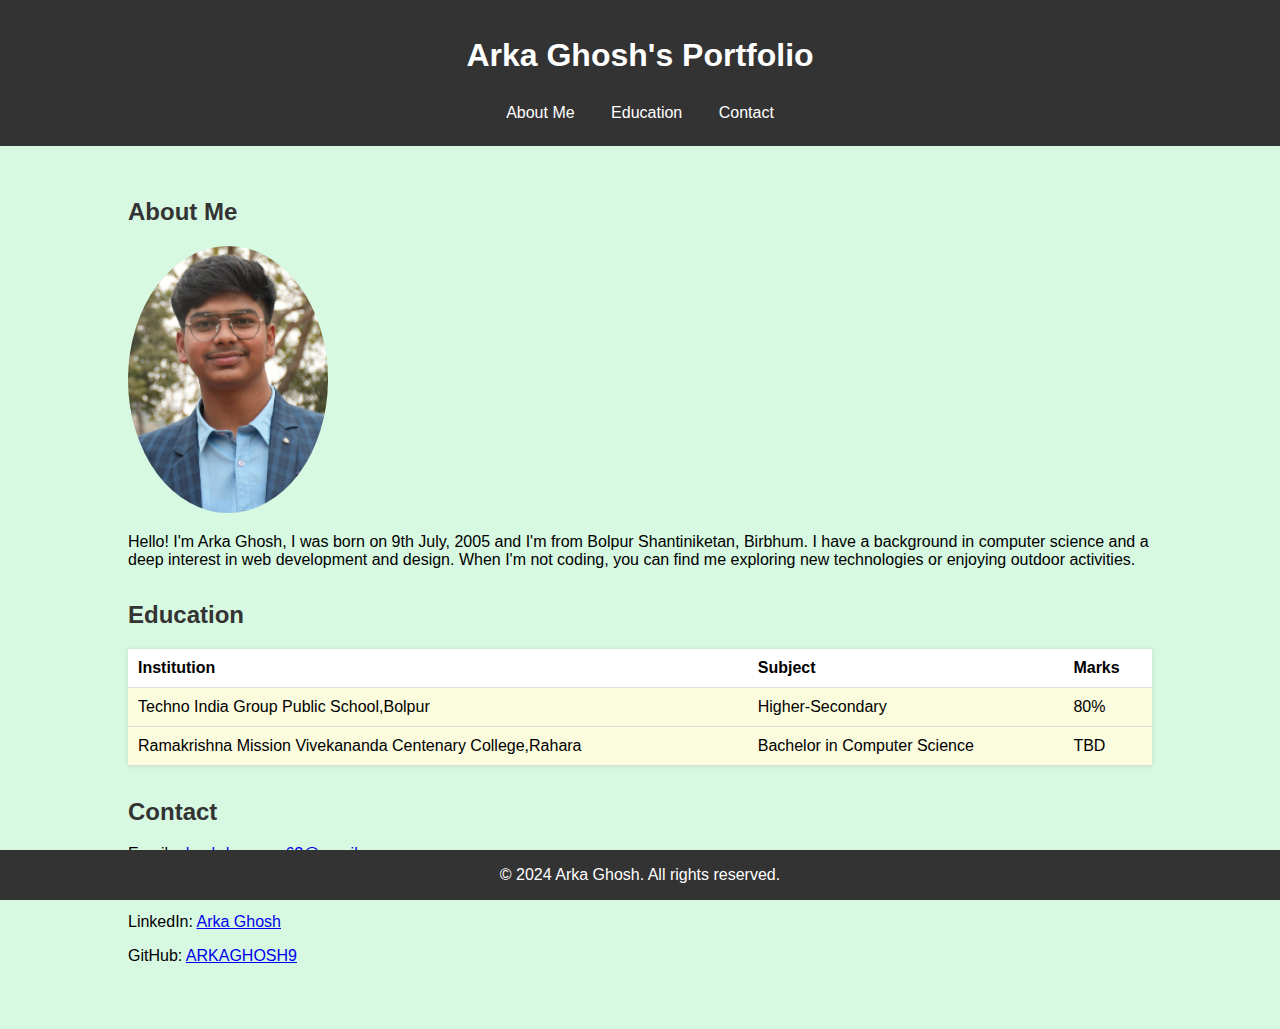
<file: index.html>
<!DOCTYPE html>
<html lang="en">
<head>
    <meta charset="UTF-8">
    <meta name="viewport" content="width=device-width, initial-scale=1.0">
    <title>Arka Ghosh's Portfolio</title>
    <style>
        body {
            font-family: Arial, sans-serif;
            margin: 0;
            padding: 0;
            background-color: #d7f8e1;
        }
        header {
            background-color: #333;
            color: #fff;
            padding: 1rem;
            text-align: center;
        }
        nav {
            margin: 0;
            padding: 0;
        }
        nav a {
            color: #fff;
            padding: 0.5rem 1rem;
            text-decoration: none;
            display: inline-block;
        }
        nav a:hover {
            background-color: #575757;
        }
        .container {
            width: 80%;
            margin: 0 auto;
            padding: 2rem 0;
        }
        section {
            margin-bottom: 2rem;
        }
        h2 {
            color: #333;
        }
        table {
            width: 100%;
            border-collapse: collapse;
            margin-top: 1rem;
            background-color: #fbfbdd;
            box-shadow: 0 0 5px rgba(0, 0, 0, 0.1);
        }
        th, td {
            padding: 10px;
            text-align: left;
            border-bottom: 1px solid #ddd;
        }
        th {
            background-color: #ffffff;
        }
        img {
            max-width: 200px;
            border-radius: 50%;
        }
        footer {
            text-align: center;
            padding: 0rem;
            background-color: #333;
            color: #fff;
            position: fixed;
            width: 100%;
            bottom: 0;
        }
    </style>
</head>
<body>
    <header>
        <h1>Arka Ghosh's Portfolio</h1>
        <nav>
            <a href="#about">About Me</a>
            <a href="#education">Education</a>
            <a href="#contact">Contact</a>
        </nav>
    </header>

    <div class="container">
        <!-- About Me Section -->
        <section id="about">
            <h2>About Me</h2>
            <img src="20240728_112023.jpg" alt="Arka Ghosh">
            <p>Hello! I'm Arka Ghosh, I was born on 9th July, 2005 and I'm from Bolpur Shantiniketan, Birbhum. I have a background in computer science and a deep interest in web development and design. When I'm not coding, you can find me exploring new technologies or enjoying outdoor activities.</p>
        </section>

        <!-- Education Section -->
        <section id="education">
            <h2>Education</h2>
            <table>
                <tr>
                    <th>Institution</th>
                    <th>Subject</th>
                    <th>Marks</th>
                </tr>
                <tr>
                    <td>Techno India Group Public School,Bolpur</td>
                    <td>Higher-Secondary</td>
                    <td>80%</td>
                </tr>
                <tr>
                    <td>Ramakrishna Mission Vivekananda Centenary College,Rahara</td>
                    <td>Bachelor in Computer Science</td>
                    <td>TBD</td>
                </tr>
            </table>
        </section>

        <!-- Contact Section -->
        <section id="contact">
            <h2>Contact</h2>
            <p>Email: <a href="ghoshdayamoy62@gmail.com">ghoshdayamoy62@gmail.com</a></p>
            <p>Phone: (+91)8653140582</p>
            <p>LinkedIn: <a href="https://www.linkedin.com/in/Arka Ghosh" target="_blank">Arka Ghosh</a></p>
            <p>GitHub: <a href="https://github.com/ARKAGHOSH9" target="_blank">ARKAGHOSH9</a></p>
        </section>
    </div>

    <footer>
        <p>&copy; 2024 Arka Ghosh. All rights reserved.</p>
    </footer>
</body>
</html>
</file>
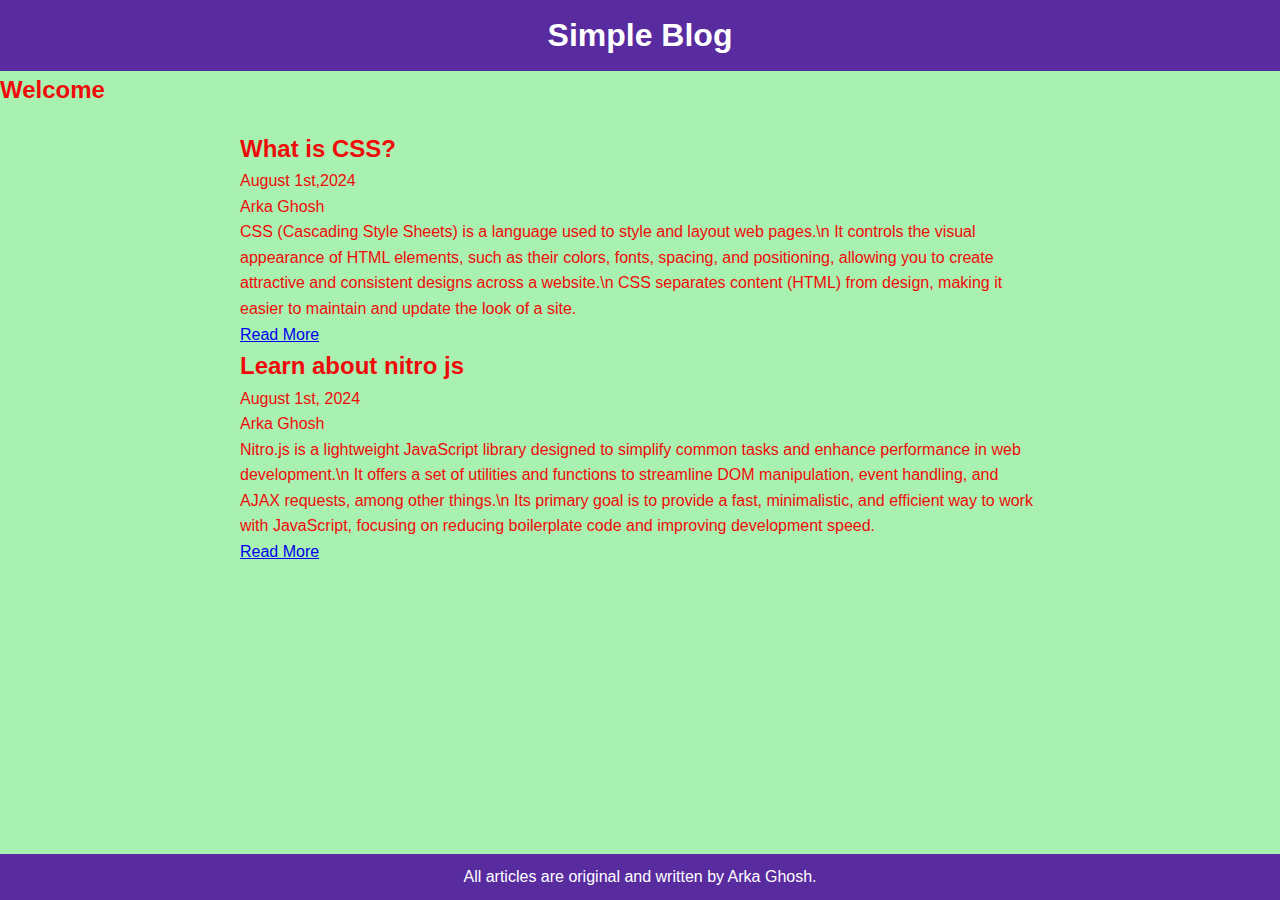
<file: blog2.html>
<!DOCTYPE html>
<html lang="en">
<head>
  <meta charset="UTF-8">
  <meta name="viewport" content="width=device-width, initial-scale=1.0">
  <meta http-equiv="X-UA-Compatible" content="ie=edge">
  <title>Simple Blog</title>
  <link rel="stylesheet" href="style.css">
</head>
<body>
  <header class="heading">
    <h1>Simple Blog</h1>
  </header>
  <h2>Welcome</h2>
  <main>
    <section>
      <article class="art">
        <h2>What is CSS?</h2>
        <div>August 1st,2024</div>
        <div>Arka Ghosh</div>
        <p> CSS (Cascading Style Sheets) is a language used to style and layout web pages.\n It controls the visual appearance of HTML elements, such as their colors, fonts, spacing, and positioning, allowing you to create attractive and consistent designs across a website.\n CSS separates content (HTML) from design, making it easier to maintain and update the look of a site.</p>
        <a href="#">Read More</a>
      </article>
      <article class="art">
        <h2>Learn about nitro js</h2>
        <div>August 1st, 2024</div>
        <div>Arka Ghosh</div>
        <p>Nitro.js is a lightweight JavaScript library designed to simplify common tasks and enhance performance in web development.\n It offers a set of utilities and functions to streamline DOM manipulation, event handling, and AJAX requests, among other things.\n Its primary goal is to provide a fast, minimalistic, and efficient way to work with JavaScript, focusing on reducing boilerplate code and improving development speed.</p>
        <a href="#">Read More</a>
      </article>
    </section>
  </main>
  <footer>
    All articles are original and written by Arka Ghosh.
  </footer>
</body>
</html>
</file>
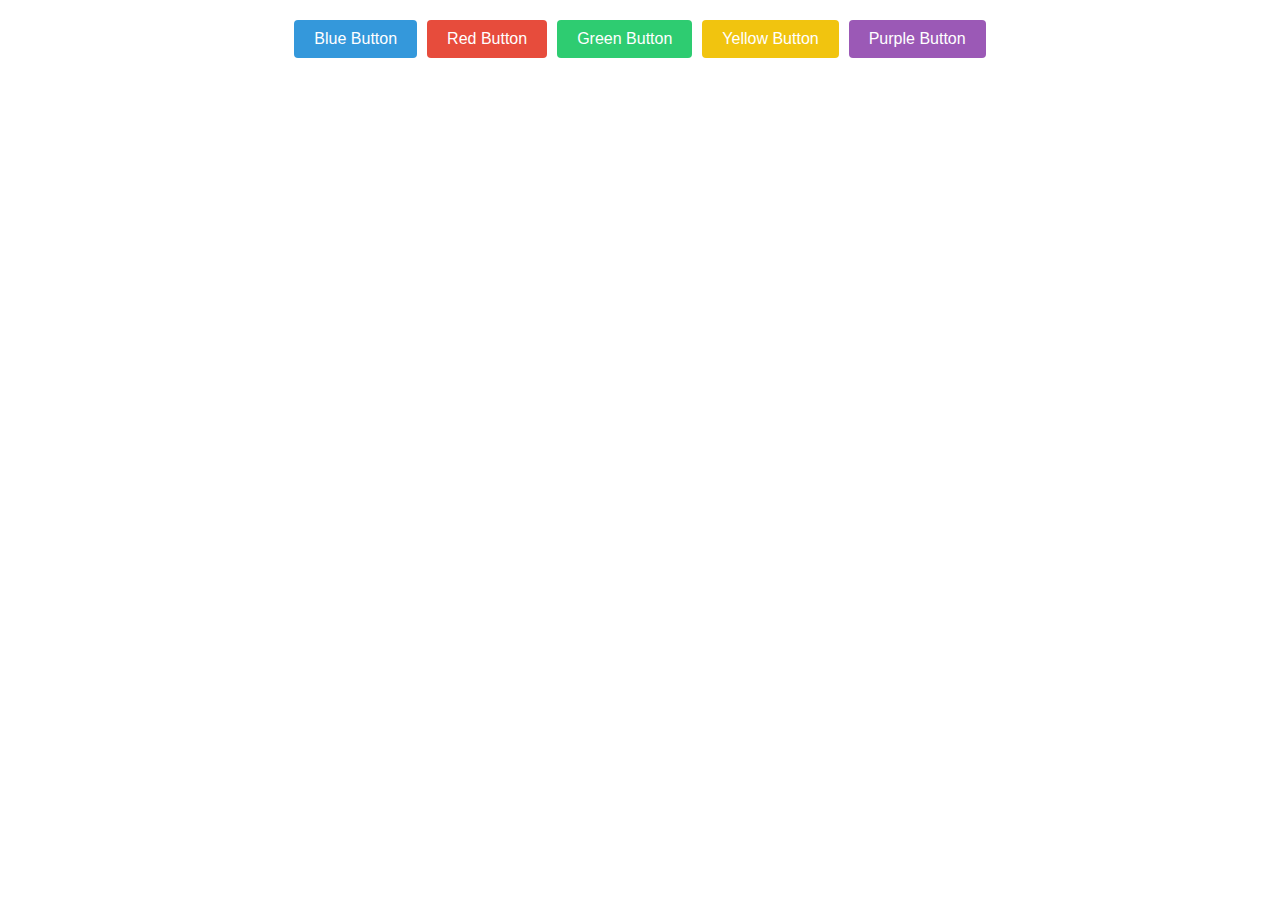
<file: button.html>
<!DOCTYPE html>
<html lang="en">
<head>
    <title>Button Library</title>
    <link rel="stylesheet" href="button.css">
</head>
<body>
    <div class="button-container">
        <button class="btn btn-blue">Blue Button</button>
        <button class="btn btn-red">Red Button</button>
        <button class="btn btn-green">Green Button</button>
        <button class="btn btn-yellow">Yellow Button</button>
        <button class="btn btn-purple">Purple Button</button>
    </div>
</body>
</html>
</file>
<file: style.css>
body, h1, h2, p {
    margin: 0;
    padding: 0;
}

body {
    font-family: Arial, sans-serif;
    line-height: 1.6;
    background-color: #a9f1b0;
    color: #ee0b0b;
}

header {
    background: #582b9f;
    color: #fff;
    padding: 10px 0;
    text-align: center;
}

header h1 {
    margin: 0;
}

main {
    width: 80%;
    max-width: 800px;
    margin: 20px auto;
}

.post {
    background: #cfcccc;
    padding: 20px;
    margin-bottom: 20px;
    border-radius: 5px;
    box-shadow: 0 0 10px rgba(0, 0, 0, 0.1);
}

.post h2 {
    margin-bottom: 10px;
}

.date {
    font-size: 0.9em;
    color: #8a8787;
    margin-bottom: 20px;
}

.content {
    font-size: 1em;
}

footer {
    background: #582b9f;
    color: #fff;
    padding: 10px 0;
    text-align: center;
    position: fixed;
    bottom: 0;
    width: 100%;
}

footer p {
    margin: 0;
}
</file>
<file: button.css>
/* Base button styles */
.btn {
    display: inline-block;
    padding: 10px 20px;
    font-size: 16px;
    border: none;
    border-radius: 4px;
    color: #fff;
    cursor: pointer;
    transition: background-color 0.3s, transform 0.2s;
    outline: none;
}

/* Blue Button */
.btn-blue {
    background-color: #3498db;
}

.btn-blue:hover {
    background-color: #145885;
}
.btn-blue:active {
    background-color: #1f6f9f;
    transform: scale(0.98);
}

/* Red Button */
.btn-red {
    background-color: #e74c3c;
}

.btn-red:hover {
    background-color: #a62c1f;
}

.btn-red:active {
    background-color: #eb3115;
    transform: scale(0.98);
}

/* Green Button */
.btn-green {
    background-color: #2ecc71;
}

.btn-green:hover {
    background-color: #0a7938;
}

.btn-green:active {
    background-color: #2acd6e;
    transform: scale(0.98);
}

/* Yellow Button */
.btn-yellow {
    background-color: #f1c40f;
}

.btn-yellow:hover {
    background-color: #9f6200;
}

.btn-yellow:active {
    background-color: #e1a61b;
    transform: scale(0.98);
}
.btn-purple {
    background-color: #9b59b6;
}

.btn-purple:hover {
    background-color: #57037c;
}

.btn-purple:active {
    background-color: #7d3f7d;
    transform: scale(0.98);
}
.button-container {
    display: flex;
    gap: 10px;
    flex-wrap: wrap;
    justify-content: center;
    margin-top: 20px;
}
</file>
